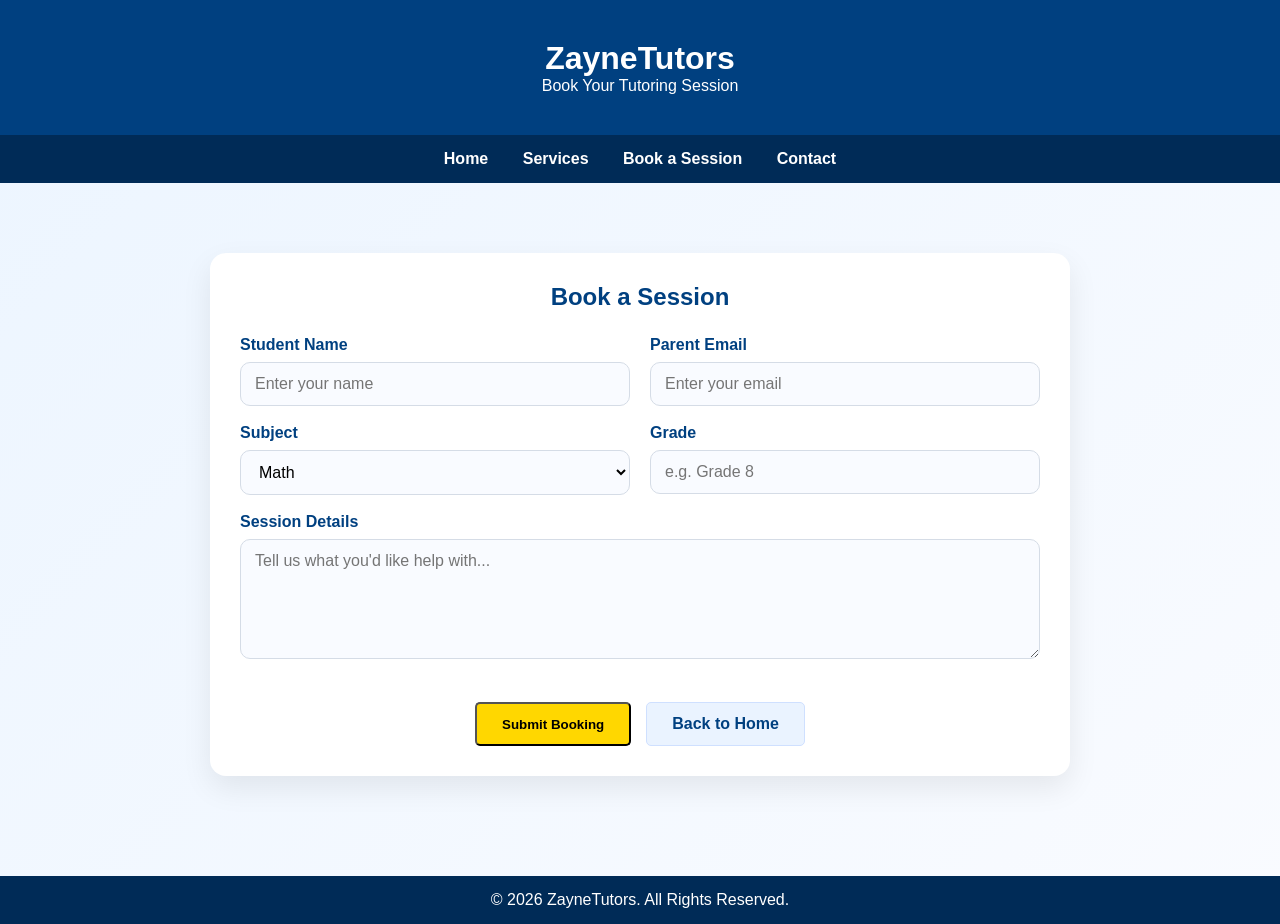
<file: booking.html>
<!DOCTYPE html>
<html lang="en">
<head>
    <meta charset="UTF-8">
    <meta name="viewport" content="width=device-width, initial-scale=1.0">
    <title>Book a Session | ZayneTutors</title>
    <link rel="stylesheet" href="style.css">
</head>
<body class="booking-page">

<header>
    <h1>ZayneTutors</h1>
    <p>Book Your Tutoring Session</p>
</header>

<nav>
    <a href="index.html">Home</a>
    <a href="index.html#services">Services</a>
    <a href="booking.html">Book a Session</a>
    <a href="index.html#contact">Contact</a>
</nav>

<section class="booking-section">
    <div class="booking-card">
        <h2>Book a Session</h2>

        <form class="booking-form">
            <div class="form-row">
                <div class="field">
                    <label for="student-name">Student Name</label>
                    <input id="student-name" type="text" placeholder="Enter your name">
                </div>

                <div class="field">
                    <label for="parent-email">Parent Email</label>
                    <input id="parent-email" type="email" placeholder="Enter your email">
                </div>
            </div>

            <div class="form-row">
                <div class="field">
                    <label for="subject">Subject</label>
                    <select id="subject">
                        <option value="math">Math</option>
                        <option value="science">Science</option>
                    </select>
                </div>

                <div class="field">
                    <label for="grade">Grade</label>
                    <input id="grade" type="text" placeholder="e.g. Grade 8">
                </div>
            </div>

            <div class="field">
                <label for="message">Session Details</label>
                <textarea id="message" placeholder="Tell us what you'd like help with..."></textarea>
            </div>

            <div class="booking-actions">
                <button type="submit" class="btn">Submit Booking</button>
                <a href="index.html" class="secondary-btn">Back to Home</a>
            </div>
        </form>
    </div>
</section>

<footer>
    <p>&copy; 2026 ZayneTutors. All Rights Reserved.</p>
</footer>

</body>
</html>
</file>
<file: style.css>
*{
            margin:0;
            padding:0;
            box-sizing:border-box;
            font-family: Arial, sans-serif;
        }

        body{
            background:#f4f6f9;
            color:#333;
        }

        a {
            text-decoration: none;
        }

        header{
            background:#004080;
            color:white;
            text-align:center;
            padding:40px;
        }

        nav{
            background:#002b57;
            text-align:center;
            padding:15px;
        }

        nav a{
            color:white;
            text-decoration:none;
            margin:0 15px;
            font-weight:bold;
        }

        .hero{
            text-align:center;
            padding:50px 20px;
        }

        .hero img{
            width:100%;
            max-width:900px;
            border-radius:10px;
        }

        .hero h2{
            margin-top:20px;
            color:#004080;
        }

        .services{
            padding:50px 20px;
            text-align:center;
        }

        .service-box{
            display:inline-block;
            width:280px;
            margin:15px;
            padding:20px;
            background:white;
            border-radius:10px;
            box-shadow:0 0 10px rgba(0,0,0,0.1);
        }

        .service-box img{
            width:100%;
            border-radius:8px;
        }

        .contact{
            background:#004080;
            color:white;
            text-align:center;
            padding:40px;
        }

        .contact a{
            color:#000;
            text-decoration:none;
        }

        .booking-page {
            background: linear-gradient(135deg, #ecf5ff, #f9fbff);
            min-height: 100vh;
        }

        .booking-section {
            max-width: 900px;
            margin: 40px auto;
            padding: 30px 20px 60px;
        }

        .booking-card {
            background: white;
            border-radius: 16px;
            box-shadow: 0 12px 30px rgba(0, 0, 0, 0.08);
            padding: 30px;
        }

        .booking-card h2 {
            text-align: center;
            color: #004080;
            margin-bottom: 25px;
        }

        .booking-form {
            display: grid;
            gap: 18px;
        }

        .form-row {
            display: grid;
            grid-template-columns: 1fr 1fr;
            gap: 20px;
        }

        .field {
            display: flex;
            flex-direction: column;
            gap: 8px;
        }

        .field label {
            font-weight: bold;
            color: #004080;
        }

        .field input,
        .field select,
        .field textarea {
            border: 1px solid #d5dce6;
            border-radius: 10px;
            padding: 12px 14px;
            font-size: 1rem;
            background: #f9fbff;
        }

        .field textarea {
            min-height: 120px;
            resize: vertical;
        }

        .booking-actions {
            display: flex;
            justify-content: center;
            gap: 15px;
            margin-top: 10px;
            flex-wrap: wrap;
        }

        .secondary-btn {
            display: inline-block;
            margin-top: 15px;
            padding: 12px 25px;
            background: #eaf3ff;
            color: #004080;
            text-decoration: none;
            border-radius: 5px;
            font-weight: bold;
            border: 1px solid #cfe0ff;
        }

        .secondary-btn:hover {
            background: #dfeeff;
        }

        footer{
            text-align:center;
            background:#002b57;
            color:white;
            padding:15px;
        }

        .btn{
            display:inline-block;
            margin-top:15px;
            padding:12px 25px;
            background:#ffd700;
            color:#000;
            text-decoration:none;
            border-radius:5px;
            font-weight:bold;
        }

        .btn:hover{
            background:#ffcc00;
            color:#000
        }

        @media (max-width: 700px) {
            .form-row {
                grid-template-columns: 1fr;
            }
        }
</file>
